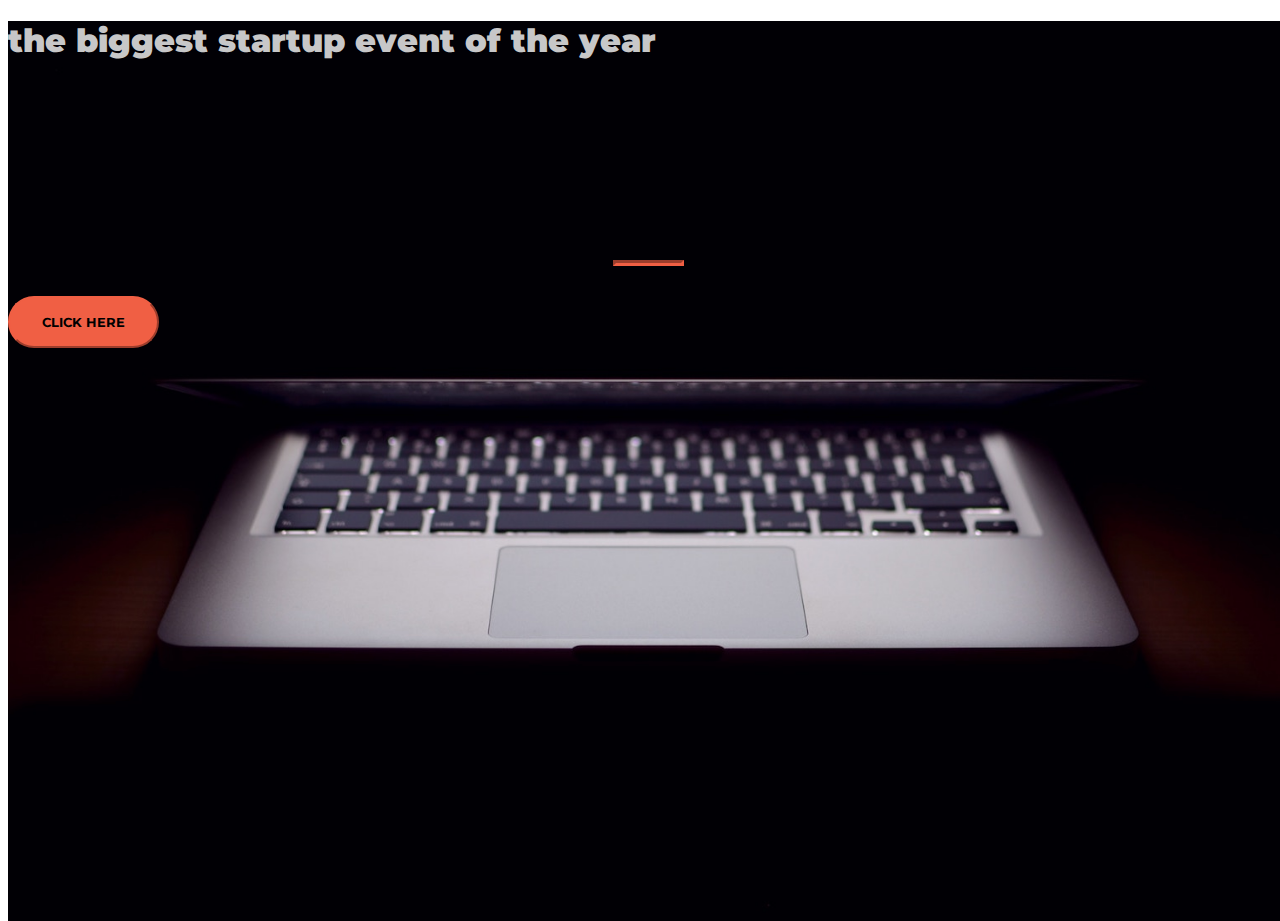
<file: index.html>
<!DOCTYPE html>
<html>
  <head>
    <title>mahamhabib</title>

    <!-- Google Fonts -->
    <link href="https://fonts.googleapis.com/css?family=Montserrat" rel="stylesheet">

    <!-- Bootstrap CSS from a CDN. This way you don't have to include the bootstrap file yourself -->
    <link rel="stylesheet" href="https://maxcdn.bootstrapcdn.com/bootstrap/4.0.0-alpha.6/css/bootstrap.min.css" integrity="sha384-rwoIResjU2yc3z8GV/NPeZWAv56rSmLldC3R/AZzGRnGxQQKnKkoFVhFQhNUwEyJ" crossorigin="anonymous">

    <!-- Your own stylesheet -->
    <link href="style.css" rel="stylesheet">  
  </head>
 
  <body>
    <header class="startup text-center text-white d-flex">
      <div class="container my-auto">
        <div class="row">
          <div class="col-lg-12 my-auto">
            <h1 class="text-uppercase faded">
              <strong>the biggest startup event of the year</strong>
            </h1>
            <hr>
          </div>
          <div class="col-lg-12 my-auto">
                  <!-- Begin Mailchimp Signup Form -->
      <link href="//cdn-images.mailchimp.com/embedcode/classic-10_7.css" rel="stylesheet" type="text/css">
      <style type="text/css">
        #mc_embed_signup{clear:left; font:14px Helvetica,Arial,sans-serif; }
        /* Add your own Mailchimp form style overrides in your site stylesheet or in this style block.
          We recommend moving this block and the preceding CSS link to the HEAD of your HTML file. */
      </style>
      <div id="mc_embed_signup">
      <form action="https://gmail.us20.list-manage.com/subscribe/post?u=e69c973eb0583e39e7a59ecfd&amp;id=e865f63f04" method="post" id="mc-embedded-subscribe-form" name="mc-embedded-subscribe-form" class="validate" target="_blank" novalidate>
          <div id="mc_embed_signup_scroll">
      <div class="mc-field-group">
      </div>
        <div id="mce-responses" class="clear">
          <div class="response" id="mce-error-response" style="display:none"></div>
          <div class="response" id="mce-success-response" style="display:none"></div>
        </div>    <!-- real people should not fill this in and expect good things - do not remove this or risk form bot signups-->
          <div style="position: absolute; left: -5000px;" aria-hidden="true"><input type="text" name="b_e69c973eb0583e39e7a59ecfd_e865f63f04" tabindex="-1" value=""></div>
          <div class="clear"><input type="submit" value="Click Here" name="subscribe" id="mc-embedded-subscribe" class="btn btn-primary btn-xl"></div>
          </div>
      </form>  
      </div>
      <script type='text/javascript' src='//s3.amazonaws.com/downloads.mailchimp.com/js/mc-validate.js'></script><script type='text/javascript'>(function($) {window.fnames = new Array(); window.ftypes = new Array();fnames[0]='EMAIL';ftypes[0]='email';fnames[1]='FNAME';ftypes[1]='text';fnames[2]='LNAME';ftypes[2]='text';fnames[3]='ADDRESS';ftypes[3]='address';fnames[4]='PHONE';ftypes[4]='phone';fnames[5]='BIRTHDAY';ftypes[5]='birthday';}(jQuery));var $mcj = jQuery.noConflict(true);</script>
      <!--End mc_embed_signup-->
          </div>
        </div>
      </div>
    </header>

  </body>

</html>
</file>
<file: style.css>
body,
html {
  width: 100%;
  height: 100%; 
}

body {
  font-family: 'Montserrat', sans-serif;
}

hr {
  max-width: 65px;
  border-width: 3px;
  border-color: #F05F44; 
}

.faded {
  color: rgba(255, 255, 255, 0.8); 
}

header.startup {
  background-position: center;
  background-image: url("header.jpg");
  background-size: cover;
  height: 100%;
}

header.startup hr {
  margin-top: 200px;
  margin-bottom: 30px; 
}

header.startup h1 {
  font-size: 2rem; 
}

.btn {
  font-weight: 700;
  text-transform: uppercase;
  border-radius: 300px;
  font-family: 'Montserrat', sans-serif;
}

.btn-xl {
  padding: 1rem 2rem; 
}

.btn-primary {
  background-color: #F05F44;
  border-color: #F05F44; }

.btn-primary:hover {
  background-color: #ee4b08;
  border-color: #ee4b08;
  border-width: 5px;
  cursor: pointer;
}
</file>
